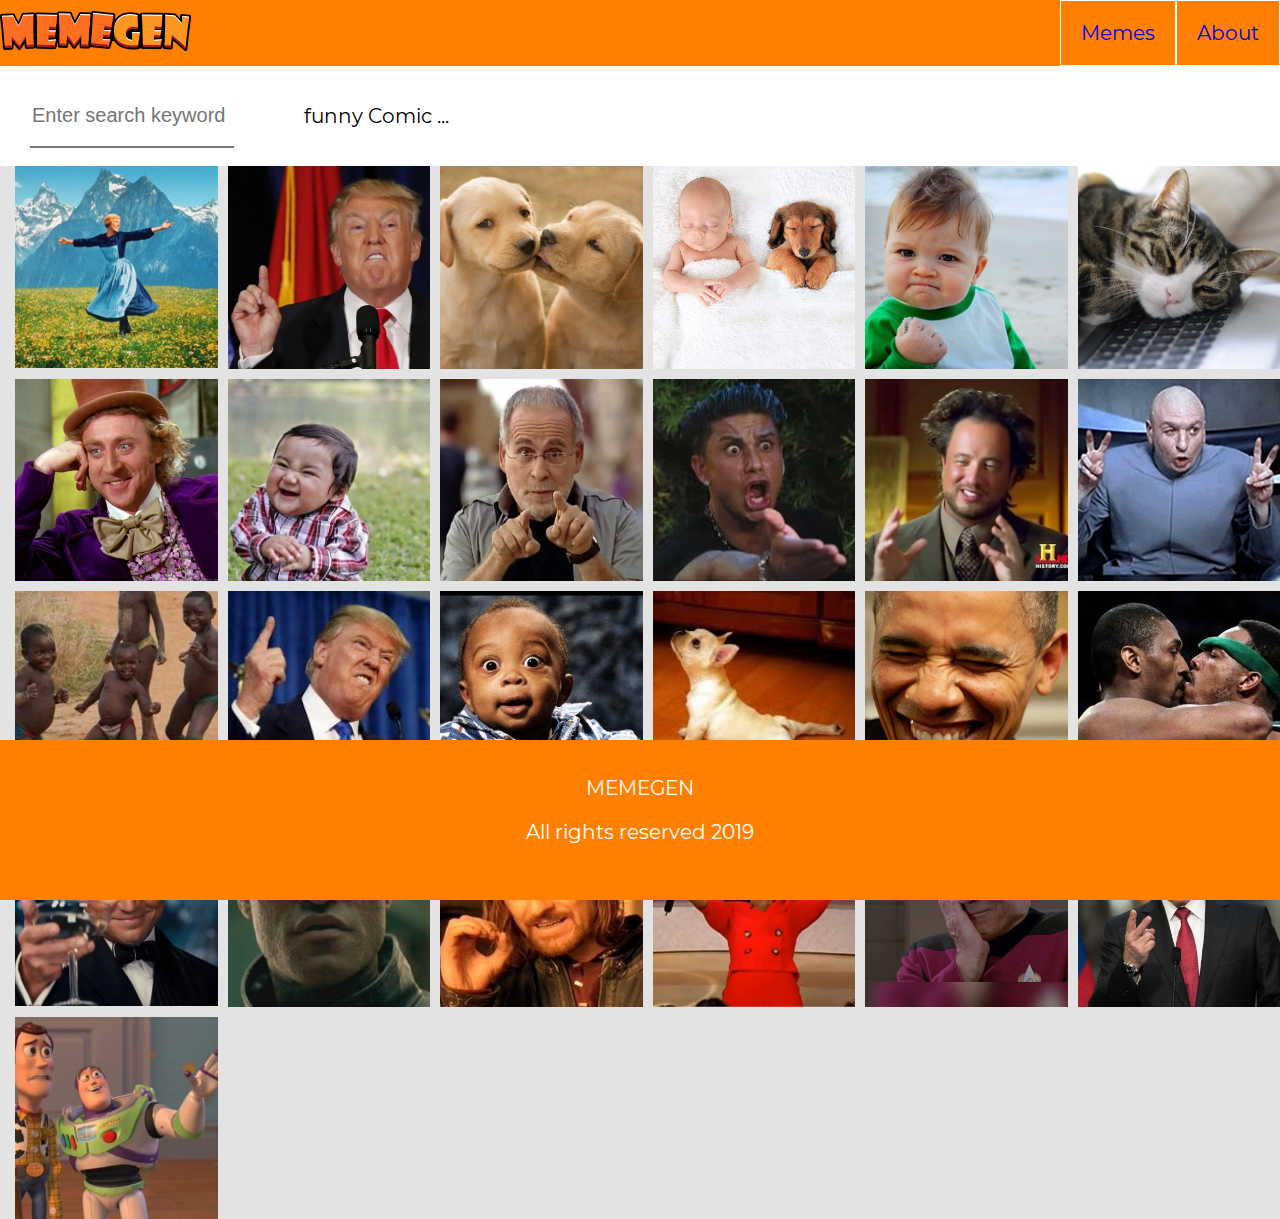
<file: index.html>
<!DOCTYPE html>
<html lang="en">

<head>
    <meta charset="UTF-8">
    <meta name="viewport" content="width=device-width, initial-scale=1.0">
    <meta http-equiv="X-UA-Compatible" content="ie=edge">
    <title>Meme Generator</title>
    <link rel="stylesheet" href="style/main.css">
    <link rel="stylesheet" href="style/gallery.css">
</head>

<body onload="init()">

    <nav>
        <div class="logo">
            <img src="img/logo/LOGO.png" class="logo">
        </div>
        <img src="img/icons/hamburger-menu-2.png" class="hamburger-menu" onclick="onToggleMenu()">
        <span class="close-menu" onclick="onToggleMenu()">&times;</span></br>

        <ul class="links">
            <li><a href="editor.html">Memes</a></li>
            <li><a href="editor.html">About</a></li>
        </ul>
    </nav>

    <div class="search-bar">
        <div class="search-bar-content">
            <input type="txt" placeholder="Enter search keyword" class="search-input"> 
            <p>funny Comic ...</p>
        </div>
    </div>

    <main class="gallery">
    </main>

    <footer>MEMEGEN
        <p class="copy-rights">All rights reserved 2019</p>

    </footer>
    <script src="js/utils.js"></script>

    <script src="js/service-gallery.js"></script>
    <script src="js/gallery.js"></script>

</body>

</html>
</file>
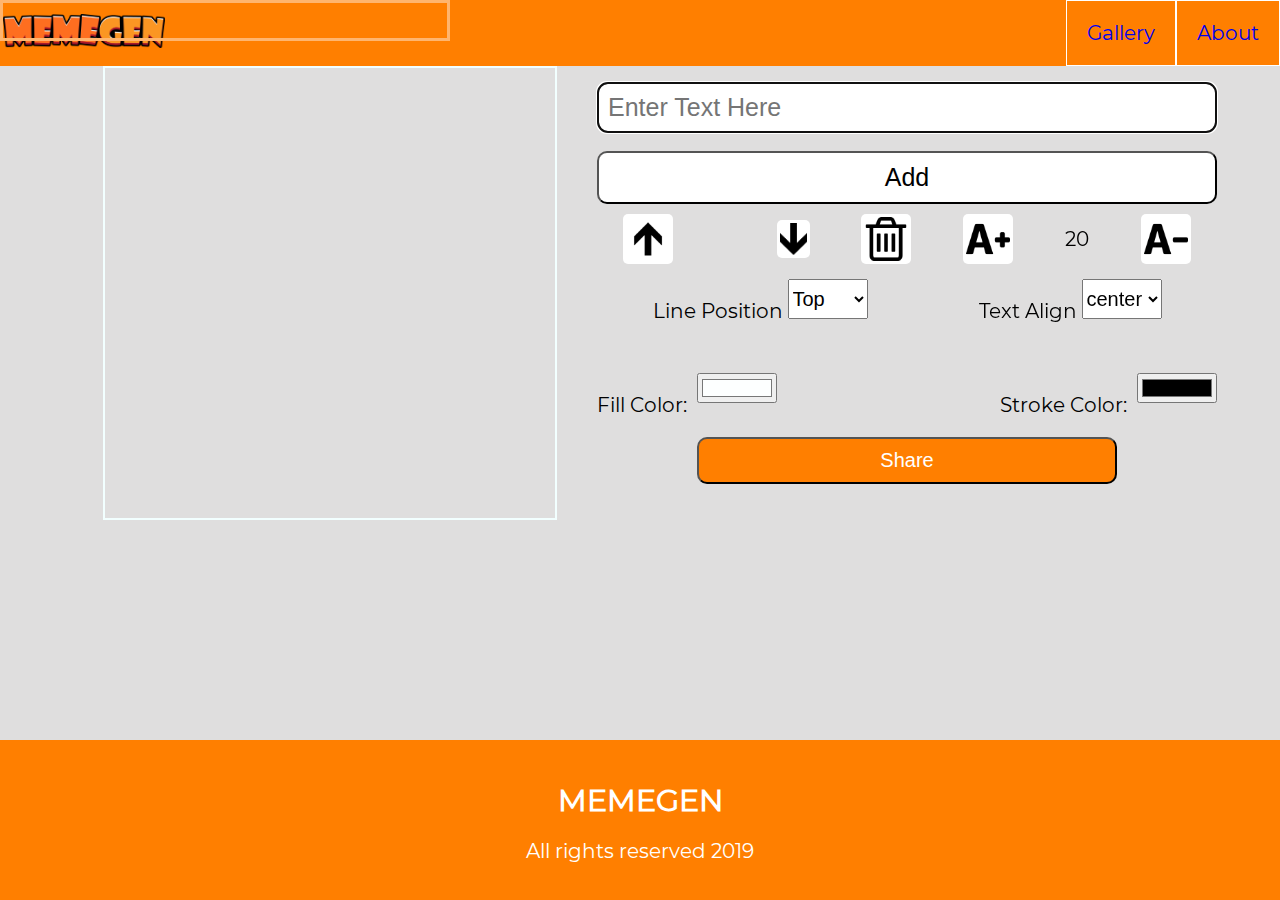
<file: editor.html>
<!DOCTYPE html>
<html lang="en">

<head>
    <meta charset="UTF-8">
    <meta name="viewport" content="width=device-width, initial-scale=1.0">
    <meta http-equiv="X-UA-Compatible" content="ie=edge">
    <title>Meme-generator</title>
    <link rel="stylesheet" href="style/main.css">
    <link rel="stylesheet" href="style/editor.css">
</head>

<body onload="init()">
    <nav class=nav-bar>
        <div class="logo">
            <img src="img/logo/LOGO.png" class="logo">
        </div>
        <img src="img/icons/hamburger-menu-2.png" class="hamburger-menu" onclick="onToggleMenu()">
        <span class="close-menu" onclick="onToggleMenu()">&times;</span></br>

        <ul class="links">
            <li><a href="index.html">Gallery</a></li>
            <li class="about-link"><a href="editor.html">About</a></li>
        </ul>
    </nav>

    <input class="txt-border" disabled="disabled">

    <main class="main">
        <canvas id="my-canvas" onclick="onCanvasclicked(event)" height="450" width="450">
        </canvas>
        <div class="txt-btns-section">
            <input type="txt" class="txt-input" autofocus placeholder="Enter Text Here">
            <button onclick="onAddTxt()" class="btn-add">Add</button>

            <div class="first-row">
                <img src="img/icons/arrow-alt-up.png" class="arrow-up" onclick="onChangeYaxis(this)" data-val="+">
                <span class="display-Y-axis"></span>
                <img src="img/icons/arrow-down.png" class="arrow-down" onclick="onChangeYaxis(this)" data-val="-">
                <img src="img/icons/trash.png" onclick="onDelete()" class="delete-icon">
                <img src="img/icons/increase font - icon.png" onclick="onChangeSize(this)"
                    class="increase-decrease-font-icon" data-val="+">
                <span class="display-font-size">20</span>
                <img src="img/icons/decrease font - icon.png" onclick="onChangeSize(this)"
                    class="increase-decrease-font-icon" data-val="-">
            </div>

            <div class="text-align-line-pos">
                <div class="select-line-pos">
                    <p>Line Position</p>
                    <select name="txt-align" class="line-pos" onchange="onSwitchLine(this.value)">
                        <option value="top">Top</option>
                        <option value="center">Center</option>
                        <option value="bottom">Bottom</option>
                    </select>
                </div>
                <div class="text-align-line-pos">
                    <p>Text Align</p>
                    <select name="txt-align" class="text-align" onchange="onUpdategTxtAlign(this.value)">
                        <option value="center">center</option>
                        <option value="right">left</option>
                        <option value="left">right</option>
                    </select>
                </div>
            </div>

            <div class="color-section">
                <div>
                    <p>Fill Color:</p>
                    <input type="color" value="#fdffff" onchange="onUpdategFillColor(this.value)"
                        class="fill-color color-input">
                </div>
                <div class="stroke-color-section">
                    <p>Stroke Color:</p>
                    <input type="color" onchange="onUpdategStrokeColor(this.value)" class="stroke-color color-input">
                </div>
            </div>
            <button onclick="onToggleModal()" class="btn-share-main">Share</button>

    </main>

    <div id="myModal" class="screen">
        <div class="modal-content">
            <span class="close" onclick="onToggleModal()">&times;</span></br>
            <div class="save-share-container">
                <button onclick="onSaveMemeToStorage()">Save Meme</button>
                <button><a href="#" class="btn" onclick="onDownloadImg(this)" download="my-img.jpg">Download
                        Image</a></button>
                <form action="" method="POST" enctype="multipart/form-data" onsubmit="onUploadImg(this, event)">
                    <input name="img" id="imgData" type="hidden" />
                    <button class="btn btn-share" type="submit">Share</button>
                    <div class="share-container"></div>
                </form>
            </div>
        </div>
    </div>
    </div>

    <footer>
        <h2>MEMEGEN</h2>
        <p>All rights reserved 2019</p>
    </footer>

    <script src=" js/utils.js"> </script>
    <script src="js/service-editor.js"></script>
    <script src="js/main-editor.js"></script>

</body>

</html>

<!-- <button onclick="onChangeYaxis(this)" value="down">down</button> -->
<!-- <button onclick="onChangeYaxis(this)" value="up">up</button> -->
<!-- <button onclick="onDelete()"> delete</button> -->
<!-- <button onclick="onChangeSize(this)" value="decrease">-</button> -->
<!-- <button onclick="onChangeSize(this)" value="increase">+</button> -->
</file>
<file: style/main.css>
@font-face {
    font-family: Montserrat;
    src: url(/font/Montserrat-Regular.ttf);
}

/* @font-face {
    font-family: myFirstFont;
    src: url(sansation_light.woff);
  } */

body {
    margin: 0px;
    background-color: rgb(223, 222, 222);
    font-size: 20px;
    font-family: Montserrat;
}

button {
    cursor: pointer;
}

.gallery {
    display: grid;
    grid-template-columns: repeat(auto-fill, minmax(160px, 1fr));
    grid-gap: 9px;
    padding-left: 15px;
    ;
}

.gallery>img {
    width: 190px;
    cursor: pointer;
}

/* ---NAV--- */

nav {
    display: flex;
    justify-content: space-between;
    align-items: center;
    background-color: #ff7f00;
    width: 100%;
    height: 66px;
    color: #fff;
}

.hamburger-menu {
    width: 50px;
    display: none;
    position: absolute;
    right: 0px;
    background: none;
    cursor: pointer;
}

.links {
    display: flex;
    list-style: none;
    justify-content: space-around;
}

a {
    display: block;
    padding: 20px;
    cursor: pointer;
    text-decoration: none;
    font-size: white;
    border: 1px solid white;
}

a:visited {
    color: white;
}

.logo img {
    height: 40px;
}

.close-menu {
    display: none;
    font-size: 50px;
    position: absolute;
    right: 10px;
    cursor: pointer;
    transition: 0.4s all;
}

.close-menu:hover {
    font-size: 55px;
}

.logo {
    background: none;
}

/* ---Footer--- */

footer {
    background-color: #ff7f00;
    position: fixed;
    bottom: 0px;
    width: 100%;
    height: 160px;
    color: white;
    display: flex;
    flex-direction: column;
    justify-content: center;
    align-items: center;
}

footer h2 {
    margin-bottom: 0px;
}

@media only screen and (max-width: 600px) {
    .logo img {
        height: 30px;
        text-align: center;
    }
}

/* ---Toggle-hamburger-menu--- */

@media only screen and (max-width: 375px) {
    .hamburger-menu {
        display: block;
    }
    .links {
        display: none;
        /* display: flex; */
        flex-direction: column;
        position: fixed;
        justify-content: space-around;
        align-items: center;
        top: 51px;
        right: 0px;
        height: 30vh;
        width: 100vw;
        background-color: #ff7f00;
        z-index: 1;
        padding: 0;
        border-collapse: collapse;
    }
    .display-flex {
        display: flex;
    }
    li {
        width: 100%;
    }
    ul {
        border-collapse: collapse;
    }
    a {
        display: flex;
        justify-content: center;
        min-width: 100%;
        min-height: 100%;
        padding: 42px;
        font-size: 20px;
        transition: 0.3s all;
    }
    a:hover {
        background: #F69F49
    }
    .display {
        display: block;
    }
    .hidden {
        display: none;
    }
}
</file>
<file: style/gallery.css>
body {
    background-color: #e3e3e3;
}

.search-bar {
    display: flex;
    background: #fff;
    height: 100px;
    padding-left: 30px;
    align-items: center;
}

.search-bar-content {
    display: flex;
}

.search-input {
    width: 200px;
    border-top: none;
    border-right: none;
    border-left: none;
    margin-right: 70px;
    font-size: 20px;
}

.gallery {
    display: grid;
    grid-template-columns: repeat(auto-fill, minmax(200px, 1fr));
    grid-gap: 10px;
}

.gallery>img {
    cursor: pointer;
    width: 100%;
}
</file>
<file: style/editor.css>
* {
    box-sizing: border-box;
}

img {
    background: white;
    padding: 3px;
    border-radius: 5px;
}

body {
    margin: 0px;
}

main {
    display: flex;
    justify-content: center;
    align-items: center;
}

select {
    height: 40px;
    width: 80px;
    margin-left: 5px;
    font-size: 20px;
}

#my-canvas {
    border: 2px solid #F2FFFF;
    margin-right: 30px;
    margin-left: 50px
}

.txt-btns-section {
    display: flex;
    flex-direction: column;
    padding: 10px;
    margin-bottom: 20px;
    width: 50vw
}

.txt-input {
    width: 100%;
    /* height: 45px; */
    border-radius: 10px;
    margin-bottom: 18px;
    font-size: 25px;
    padding: 9px;
}

.btn-add {
    padding: 10px;
    width: 100%;
    border-radius: 10px;
    margin-bottom: 10px;
    background-color: #fff;
    font-size: 25px;
    transition: 0.3s all;
}

.btn-add:hover {
    background-color: #F69F49;
}

.first-row {
    display: flex;
    justify-content: space-around;
    align-items: center;
    margin-bottom: 15px;
}

.arrow-up {
    width: 50px;
    cursor: pointer;
}

.arrow-down {
    width: 33px;
    cursor: pointer;
}

.delete-icon {
    width: 50px;
    cursor: pointer;
}

.increase-decrease-font-icon {
    width: 50px;
    cursor: pointer;
}

.text-align-line-pos {
    display: flex;
    justify-content: space-around;
    margin-bottom: 15px;
}

.select-line-pos {
    display: flex;
    justify-content: space-around;
    height: 50px;
}

.color-section {
    display: flex;
    justify-content: space-between;
}

.color-section * {
    display: flex;
    justify-content: space-between;
}

.color-input {
    margin-left: 10px;
    width: 80px;
    height: 30px;
}

.btn-share-main {
    margin: 0 auto;
    padding: 10px;
    background-color: #ff7f00;
    color: white;
    font-size: 20px;
    border-radius: 10px;
    width: 420px;
    transition: 0.5s all;
}

.btn-share-main:hover {
    width: 435px;
    background-color: #ff8000ea;
}

.btn-share {
    width: 100%;
}

.txt-border {
    position: fixed;
    top: 0;
    background: rgba(0, 0, 0, 0);
    border: 3px solid #FFB56E;
    outline: none;
    padding-bottom: 10px;
    padding-top: 10px;
    width: 450px;
    display: block;
}

.txt-border-off {
    border-top: 0px;
    border-left: 0px;
    border-right: 0px;
}

.about-link {
    border-left: 1px dolid blue;
}

/* The Modal  */

.screen {
    display: none;
    position: fixed;
    z-index: 1;
    left: 0;
    top: 0;
    width: 100%;
    height: 100%;
    overflow: auto;
    background-color: rgb(0, 0, 0);
    background-color: rgba(0, 0, 0, 0.4);
}

.display {
    display: block;
}

.modal-content {
    display: flex;
    flex-direction: column;
    background-color: #fefefe;
    width: 50%;
    height: 50%;
    margin: 25% auto;
    padding: 20px;
    border: 1px solid #888;
    border-radius: 10px;
}

.close {
    color: #aaa;
    float: right;
    font-size: 58px;
    font-weight: bold;
    display: flex;
    justify-content: flex-end;
}

.close:hover, .close:focus {
    color: black;
    text-decoration: none;
    cursor: pointer;
}

.save-share-container {
    display: flex;
    flex-direction: column;
    justify-content: space-around;
    align-content: space-around;
}

@media screen and (max-width: 975px) {
    #my-canvas {
        margin-left: 0px;
        margin-right: 5px;
    }
    .btn-share-main {
        width: 300px
    }
    .btn-share-main:hover {
        width: 310px
    }
}

@media screen and (max-width: 867px) {
    main {
        flex-direction: column;
    }
    #my-canvas {
        max-width: 450px;
        width: 100%;
        height: 100%;
        padding: 0px;
        margin: 0 auto;
    }
    .txt-btns-section {
        width: 70%;
        margin: 0 auto;
    }
    footer {
        position: fixed;
        bottom: 0px;
        display: none;
    }
}

@media screen and (max-width: 600px) {
    #my-canvas {
        /* max-width: 350px; */
        /* width: 350px; */
        /* height: 350px; */
        padding: 0px;
        margin: 0 auto;
        margin-bottom: 10px;
    }
    
    .txt-btns-section {
        width: 90%;
        margin: 0 auto;
    }

    .logo img {
        height: 30px;
        text-align: center;
    }

    .txt-input {
        width: 100%
    }
    
}

@media screen and (max-width: 375px) {
    body {
        font-size: 15px;
    }
    #my-canvas {
        max-width: 100%;
    }
    .txt-btns-section {
        margin: 0;
        padding: 0;
        width: 100%;
    }
    .color-input {
        padding: 0px;
    }
    .fill-color-section {
        flex-direction: column;
    }
    .x {
        /* display: flex; */
        flex-direction: row;
    }
    
}
</file>
